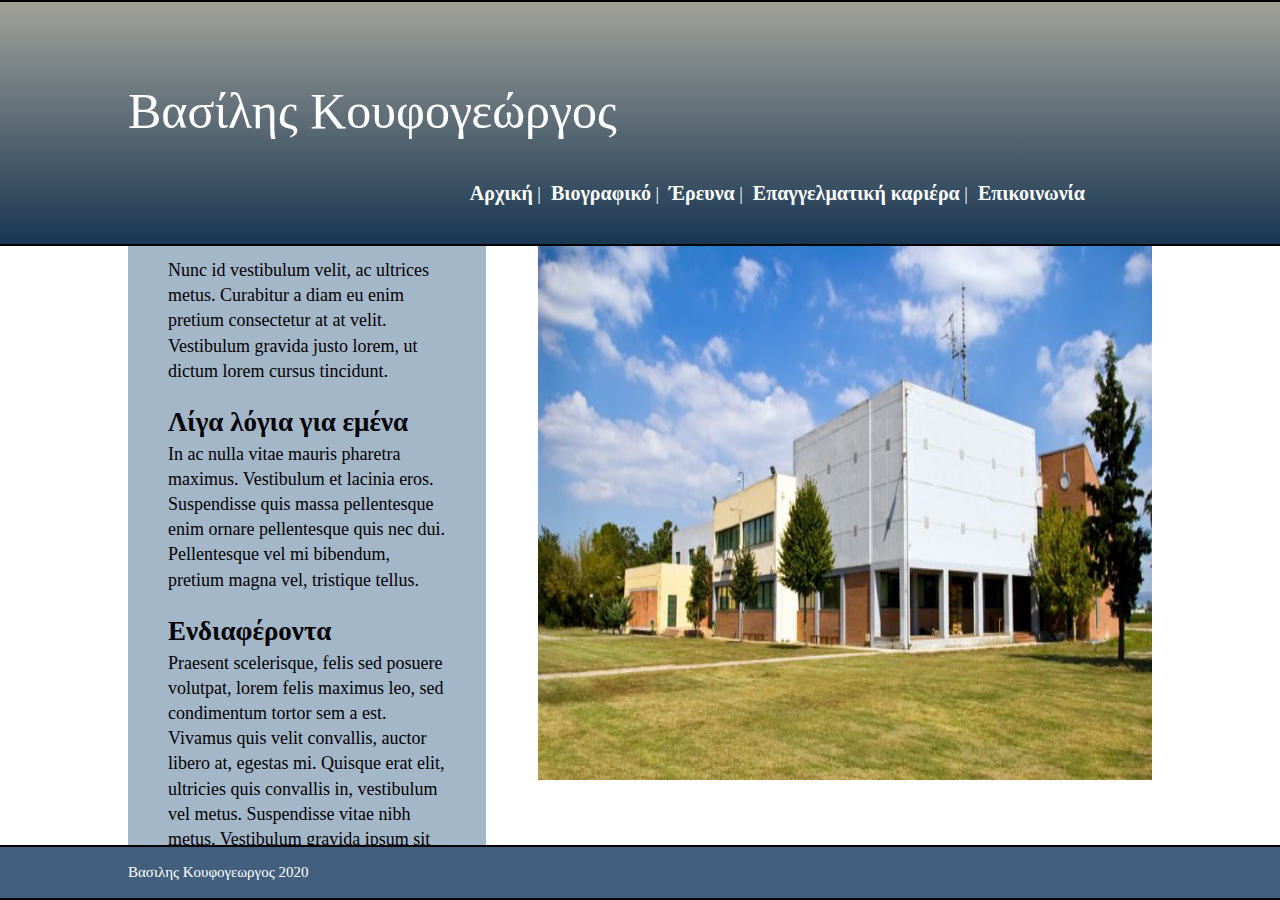
<file: index.html>
﻿<!DOCTYPE html>
<html>

<head>
<title>Κουφογεώργος Βασίλης</title>
<meta charset="utf-8">
<meta content="width=device-width" name="viewport">
<script src="js/js_1.js" type="text/javascript"></script>
<link href="css/styles_1.css" rel="stylesheet" type="text/css">
</head>

<body onload="slideS()">

<header>
	<div class="container">
		<div id="title">
			<h1>Βασίλης Κουφογεώργος</h1>
		</div>
	</div>
	<div>
		<nav>
			<div id="nav1">
				<ul>
					<li><a href="tabs/cont.html">Επικοινωνία</a> </li>
					<li><a href="tabs/epl.html">Επαγγελματική καριέρα</a> |</li>
					<li><a href="tabs/sear.html">Έρευνα</a> |</li>
					<li><a href="tabs/bio.html">Βιογραφικό</a> |</li>
					<li><a href="index.html">Αρχική</a> |</li>
				</ul>
			</div>
		</nav>
	</div>
</header>
<section>
	<div class="container">
		<img id="slideshow" src="img/img3.jpg" />
		<div id="para1">
			<blockquote>
				<p style="margin-bottom:20px;">Nunc id vestibulum velit, ac ultrices metus. Curabitur a diam 
				eu enim pretium consectetur at at velit. Vestibulum gravida justo 
				lorem, ut dictum lorem cursus tincidunt. </p>
				<h2>Λίγα λόγια για εμένα</h2>
				<p style="margin-bottom:20px;">In ac nulla vitae mauris pharetra maximus. Vestibulum et lacinia 
				eros. Suspendisse quis massa pellentesque enim ornare pellentesque 
				quis nec dui. Pellentesque vel mi bibendum, pretium magna vel, tristique 
				tellus. </p>
				<h2> Ενδιαφέροντα</h2>
				<p>Praesent scelerisque, felis sed posuere volutpat, lorem felis 
				maximus leo, sed condimentum tortor sem a est. Vivamus quis velit 
				convallis, auctor libero at, egestas mi. Quisque erat elit, ultricies 
				quis convallis in, vestibulum vel metus. Suspendisse vitae nibh 
				metus. Vestibulum gravida ipsum sit amet nisl tristique bibendum.</p>
			</blockquote>
		</div>
	</div>
</section>
<footer>
	<div class="container">
		<div id="foot">
			<p>Βασιλης Κουφογεωργος 2020</p>
		</div>
	</div>
</footer>

</body>

</html>
</file>
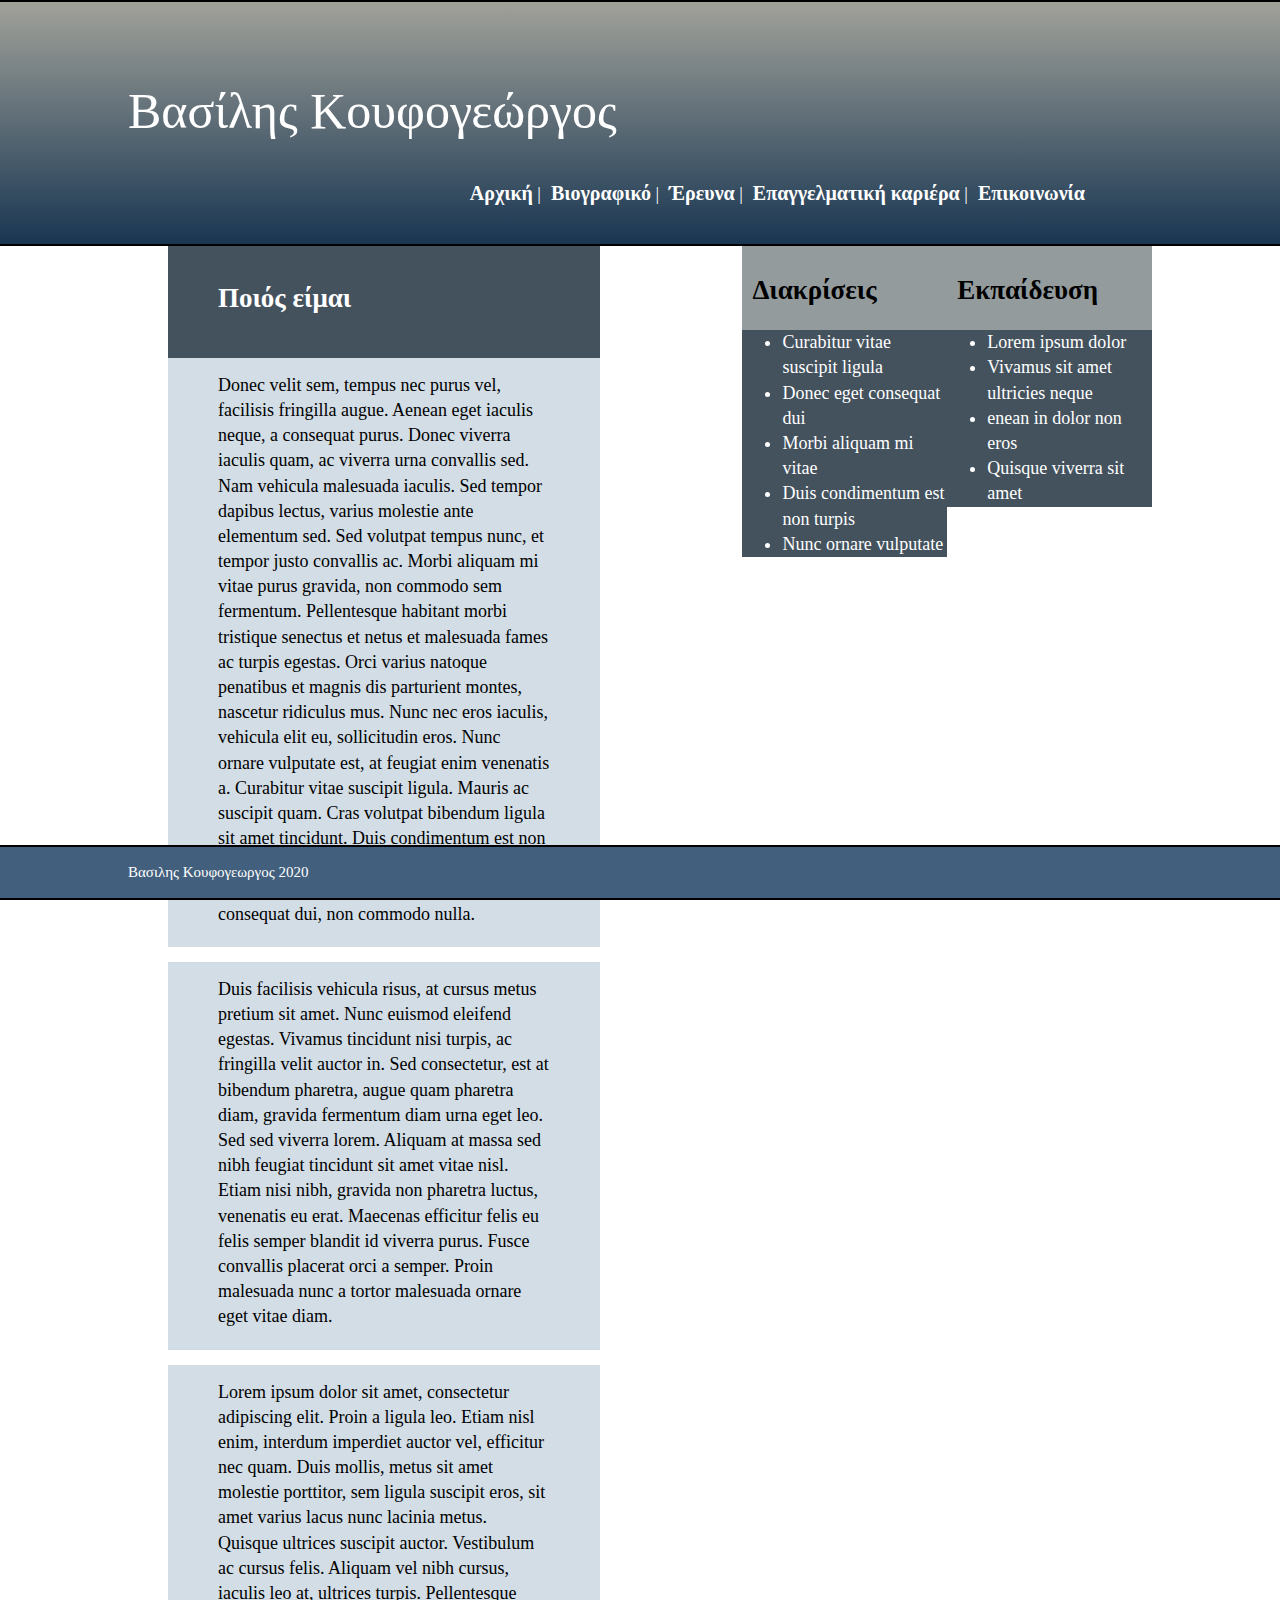
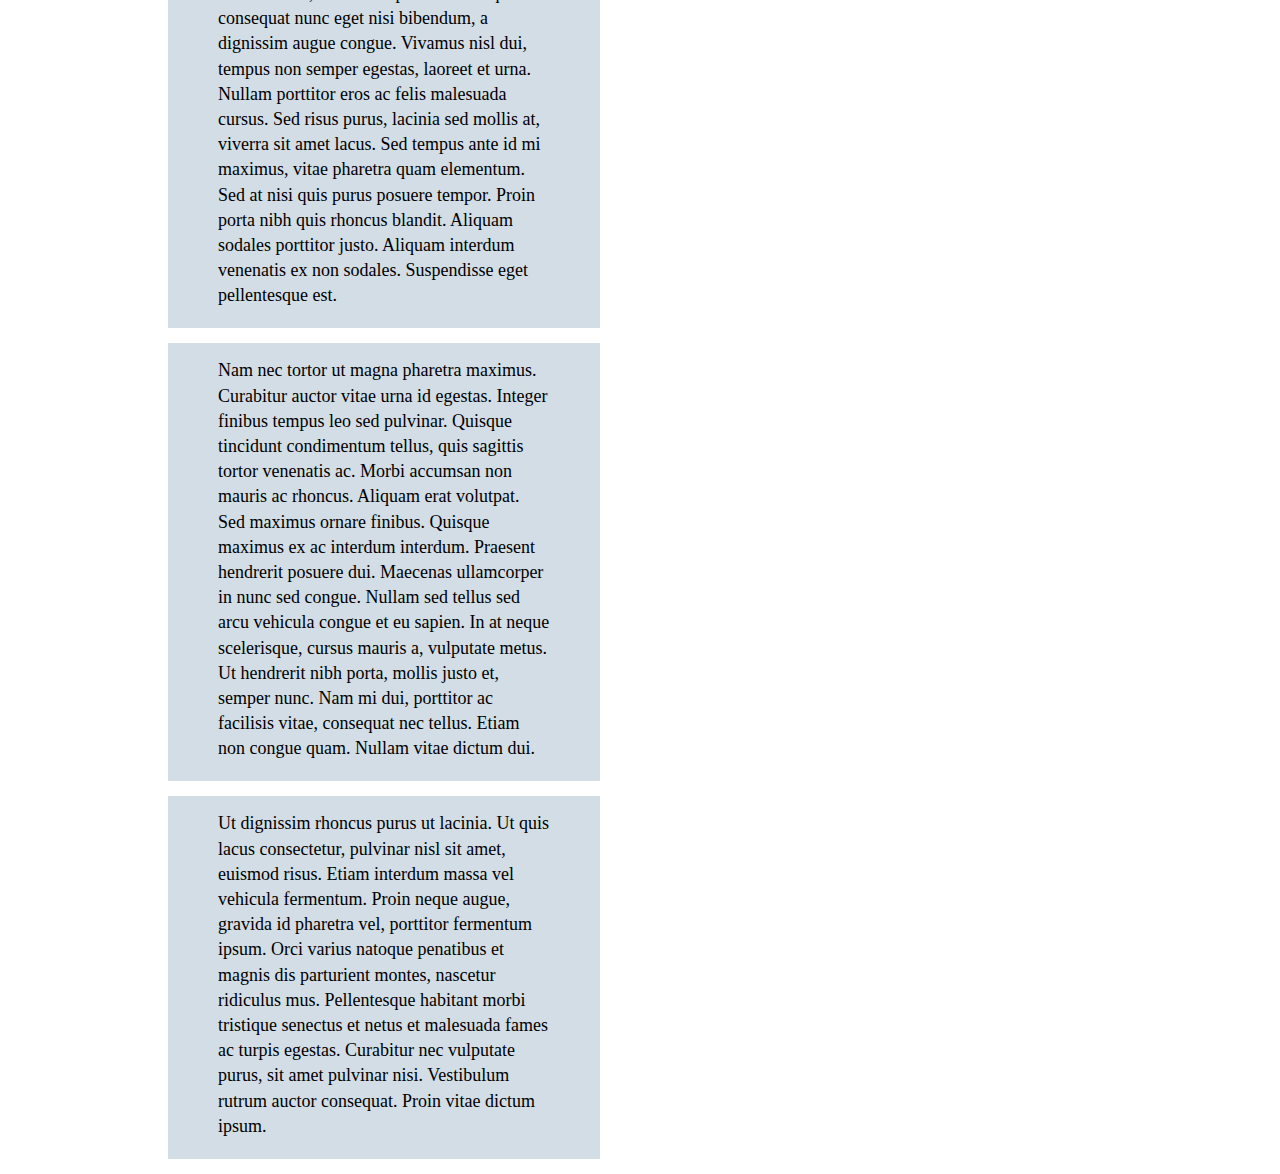
<file: tabs/bio.html>
﻿<!DOCTYPE html>
<html>

<head>
<title>Κουφογεώργος Βασίλης</title>
<meta charset="utf-8">
<meta content="width=device-width" name="viewport">
<script src="../js/js_1.js" type="text/javascript"></script>
<link href="../css/styles_2.css" rel="stylesheet" type="text/css">
</head>

<body>

<header>
	<div class="container">
		<div id="title">
			<h1>Βασίλης Κουφογεώργος</h1>
		</div>
	</div>
	<div>
		<nav>
			<div id="nav1">
				<ul>
					<li><a href="cont.html">Επικοινωνία</a> </li>
					<li><a href="epl.html">Επαγγελματική καριέρα</a> |</li>
					<li><a href="sear.html">Έρευνα</a> |</li>
					<li><a href="bio.html">Βιογραφικό</a> |</li>
					<li><a href="../index.html">Αρχική</a> |</li>
				</ul>
			</div>
		</nav>
	</div>
</header>
<section class="container">
	<div class="ekpdia">
		<h2>Εκπαίδευση</h2>
		<ul>
			<li>Lorem ipsum dolor</li>
			<li>Vivamus sit amet ultricies neque</li>
			<li>enean in dolor non eros </li>
			<li>Quisque viverra sit amet</li>
		</ul>
	</div>
	<div class="ekpdia">
		<h2>Διακρίσεις</h2>
		<ul>
			<li>Curabitur vitae suscipit ligula</li>
			<li>Donec eget consequat dui</li>
			<li>Morbi aliquam mi vitae</li>
			<li>Duis condimentum est non turpis</li>
			<li>Nunc ornare vulputate</li>
		</ul>
	</div>
	<div id="moreme">
		<h2>Ποιός είμαι</h2>
		<blockquote>
			Donec velit sem, tempus nec purus vel, facilisis fringilla augue. Aenean 
			eget iaculis neque, a consequat purus. Donec viverra iaculis quam, ac 
			viverra urna convallis sed. Nam vehicula malesuada iaculis. Sed tempor 
			dapibus lectus, varius molestie ante elementum sed. Sed volutpat tempus 
			nunc, et tempor justo convallis ac. Morbi aliquam mi vitae purus gravida, 
			non commodo sem fermentum. Pellentesque habitant morbi tristique senectus 
			et netus et malesuada fames ac turpis egestas. Orci varius natoque penatibus 
			et magnis dis parturient montes, nascetur ridiculus mus. Nunc nec eros 
			iaculis, vehicula elit eu, sollicitudin eros. Nunc ornare vulputate 
			est, at feugiat enim venenatis a. Curabitur vitae suscipit ligula. Mauris 
			ac suscipit quam. Cras volutpat bibendum ligula sit amet tincidunt. 
			Duis condimentum est non turpis auctor vulputate. Quisque semper dignissim 
			velit sed ultricies. Donec eget consequat dui, non commodo nulla.
		</blockquote>
		<blockquote>
			Duis facilisis vehicula risus, at cursus metus pretium sit amet. Nunc 
			euismod eleifend egestas. Vivamus tincidunt nisi turpis, ac fringilla 
			velit auctor in. Sed consectetur, est at bibendum pharetra, augue quam 
			pharetra diam, gravida fermentum diam urna eget leo. Sed sed viverra 
			lorem. Aliquam at massa sed nibh feugiat tincidunt sit amet vitae nisl. 
			Etiam nisi nibh, gravida non pharetra luctus, venenatis eu erat. Maecenas 
			efficitur felis eu felis semper blandit id viverra purus. Fusce convallis 
			placerat orci a semper. Proin malesuada nunc a tortor malesuada ornare 
			eget vitae diam.
		</blockquote>
		<blockquote>
			Lorem ipsum dolor sit amet, consectetur adipiscing elit. Proin a ligula 
			leo. Etiam nisl enim, interdum imperdiet auctor vel, efficitur nec quam. 
			Duis mollis, metus sit amet molestie porttitor, sem ligula suscipit 
			eros, sit amet varius lacus nunc lacinia metus. Quisque ultrices suscipit 
			auctor. Vestibulum ac cursus felis. Aliquam vel nibh cursus, iaculis 
			leo at, ultrices turpis. Pellentesque consequat nunc eget nisi bibendum, 
			a dignissim augue congue. Vivamus nisl dui, tempus non semper egestas, 
			laoreet et urna. Nullam porttitor eros ac felis malesuada cursus. Sed 
			risus purus, lacinia sed mollis at, viverra sit amet lacus. Sed tempus 
			ante id mi maximus, vitae pharetra quam elementum. Sed at nisi quis 
			purus posuere tempor. Proin porta nibh quis rhoncus blandit. Aliquam 
			sodales porttitor justo. Aliquam interdum venenatis ex non sodales. 
			Suspendisse eget pellentesque est.
		</blockquote>
		<blockquote>
			Nam nec tortor ut magna pharetra maximus. Curabitur auctor vitae urna 
			id egestas. Integer finibus tempus leo sed pulvinar. Quisque tincidunt 
			condimentum tellus, quis sagittis tortor venenatis ac. Morbi accumsan 
			non mauris ac rhoncus. Aliquam erat volutpat. Sed maximus ornare finibus. 
			Quisque maximus ex ac interdum interdum. Praesent hendrerit posuere 
			dui. Maecenas ullamcorper in nunc sed congue. Nullam sed tellus sed 
			arcu vehicula congue et eu sapien. In at neque scelerisque, cursus mauris 
			a, vulputate metus. Ut hendrerit nibh porta, mollis justo et, semper 
			nunc. Nam mi dui, porttitor ac facilisis vitae, consequat nec tellus. 
			Etiam non congue quam. Nullam vitae dictum dui.
		</blockquote>
		<blockquote>
			Ut dignissim rhoncus purus ut lacinia. Ut quis lacus consectetur, pulvinar 
			nisl sit amet, euismod risus. Etiam interdum massa vel vehicula fermentum. 
			Proin neque augue, gravida id pharetra vel, porttitor fermentum ipsum. 
			Orci varius natoque penatibus et magnis dis parturient montes, nascetur 
			ridiculus mus. Pellentesque habitant morbi tristique senectus et netus 
			et malesuada fames ac turpis egestas. Curabitur nec vulputate purus, 
			sit amet pulvinar nisi. Vestibulum rutrum auctor consequat. Proin vitae 
			dictum ipsum.
		</blockquote>
	</div>
</section>
<footer>
	<div class="container">
		<div id="foot">
			<p>Βασιλης Κουφογεωργος 2020</p>
		</div>
	</div>
</footer>

</body>

</html>
</file>
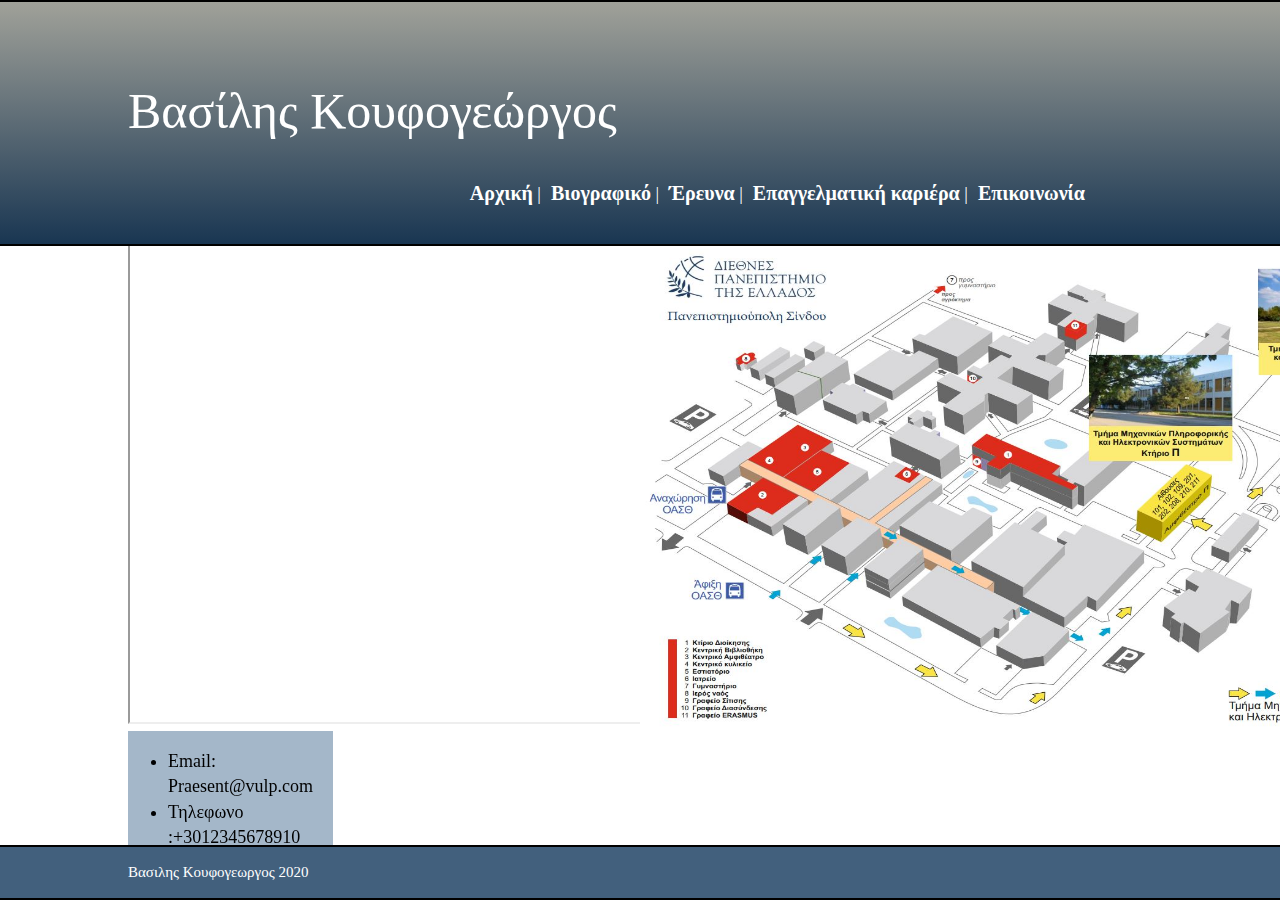
<file: tabs/cont.html>
﻿<!DOCTYPE html>
<html>

<head>
<title>Κουφογεώργος Βασίλης</title>
<meta charset="utf-8">
<meta content="width=device-width" name="viewport">
<script src="../js/js_1.js" type="text/javascript"></script>
<link href="../css/styles_5.css" rel="stylesheet" type="text/css">
</head>

<body>

<header>
	<div class="container">
		<div id="title">
			<h1>Βασίλης Κουφογεώργος</h1>
		</div>
	</div>
	<div>
		<nav>
			<div id="nav1">
				<ul>
					<li><a href="cont.html">Επικοινωνία</a> </li>
					<li><a href="epl.html">Επαγγελματική καριέρα</a> |</li>
					<li><a href="sear.html">Έρευνα</a> |</li>
					<li><a href="bio.html">Βιογραφικό</a> |</li>
					<li><a href="../index.html">Αρχική</a> |</li>
				</ul>
			</div>
		</nav>
	</div>
</header>
<section class="container">
	<div id="map">
		<iframe height="480" src="https://www.google.com/maps/d/u/0/embed?mid=141o8VtaBlbsIa3-BV9r_sA2hTAEd54Vf" width="640">
		</iframe>
	</div>
	<div id="img">
		<img src="../img/img2.JPG"> </div>
<div id="list">
		<ul>
			<li>Email: Praesent@vulp.com</li>
			<li>Τηλεφωνο :+3012345678910</li>
			<li>Fax : 2310123456</li>
		</ul>
	</div>
</section>

<footer>
	<div class="container">
		<div id="foot">
			<p>Βασιλης Κουφογεωργος 2020</p>
		</div>
	</div>
</footer>

</body>

</html>
</file>
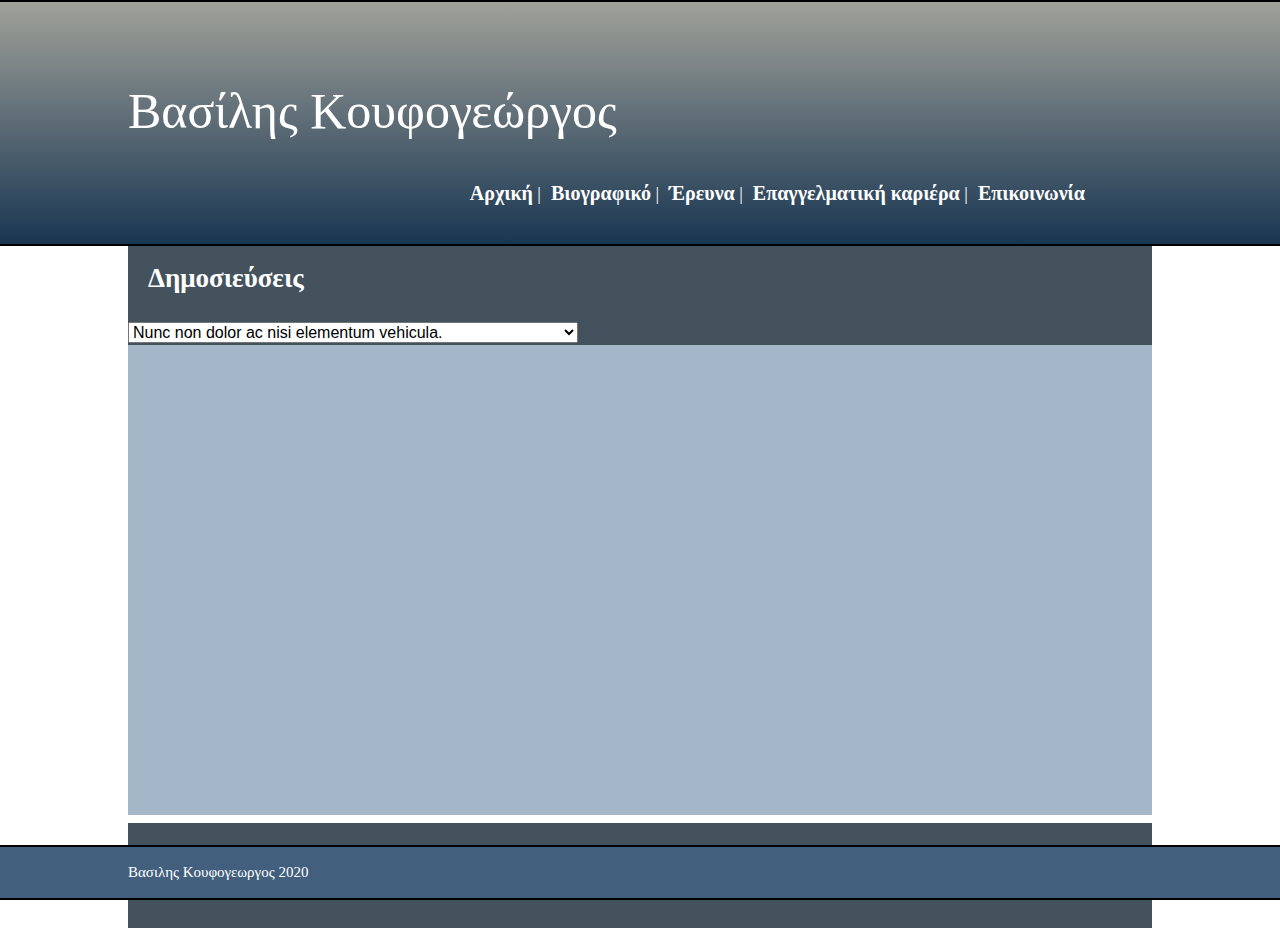
<file: tabs/sear.html>
﻿<!DOCTYPE html>
<html>

<head>
<title>Κουφογεώργος Βασίλης</title>
<meta charset="utf-8">
<meta content="width=device-width" name="viewport">
<script src="../js/js_1.js" type="text/javascript"></script>
<link href="../css/styles_3.css" rel="stylesheet" type="text/css">
</head>

<body>

<header>
	<div class="container">
		<div id="title">
			<h1>Βασίλης Κουφογεώργος</h1>
		</div>
	</div>
	<div>
		<nav>
			<div id="nav1">
				<ul>
					<li><a href="cont.html">Επικοινωνία</a> </li>
					<li><a href="epl.html">Επαγγελματική καριέρα</a> |</li>
					<li><a href="sear.html">Έρευνα</a> |</li>
					<li><a href="bio.html">Βιογραφικό</a> |</li>
					<li><a href="../index.html">Αρχική</a> |</li>
				</ul>
			</div>
		</nav>
	</div>
</header>
<section>
	<div class="container">
		<div id="selection">
			<h2>Δημοσιεύσεις</h2>
			<select id="selectBox" onchange="dimoS()">
			<option value="0">Lorem ipsum dolor sit amet, consectetur adipiscing elit.</option>
			<option value="1" selected>Nunc non dolor ac nisi elementum vehicula.</option>
			<option value="2">Proin et eros tempus nisi convallis condimentum id vestibulum risus.</option>
			<option value="3">Quisque porta felis in tempus dignissim.</option>
			<option value="4">Nulla ut orci placerat, euismod nunc malesuada, iaculis lacus.</option>
			<option value="5">Vestibulum vel sem interdum, dapibus elit non, fermentum ante.</option>
			<option value="6">Curabitur et mi vitae urna pharetra imperdiet.</option>
			</select>
			 </div>
		<div id="textsear">
			<embed id="emtxt" type="text/html">
		</div>
			<div id="divlink">
				<a id="link"></a>
			</div>
		
	</div>
</section>
<footer>
	<div class="container">
		<div id="foot">
			<p>Βασιλης Κουφογεωργος 2020</p>
		</div>
	</div>
</footer>

</body>

</html>
</file>
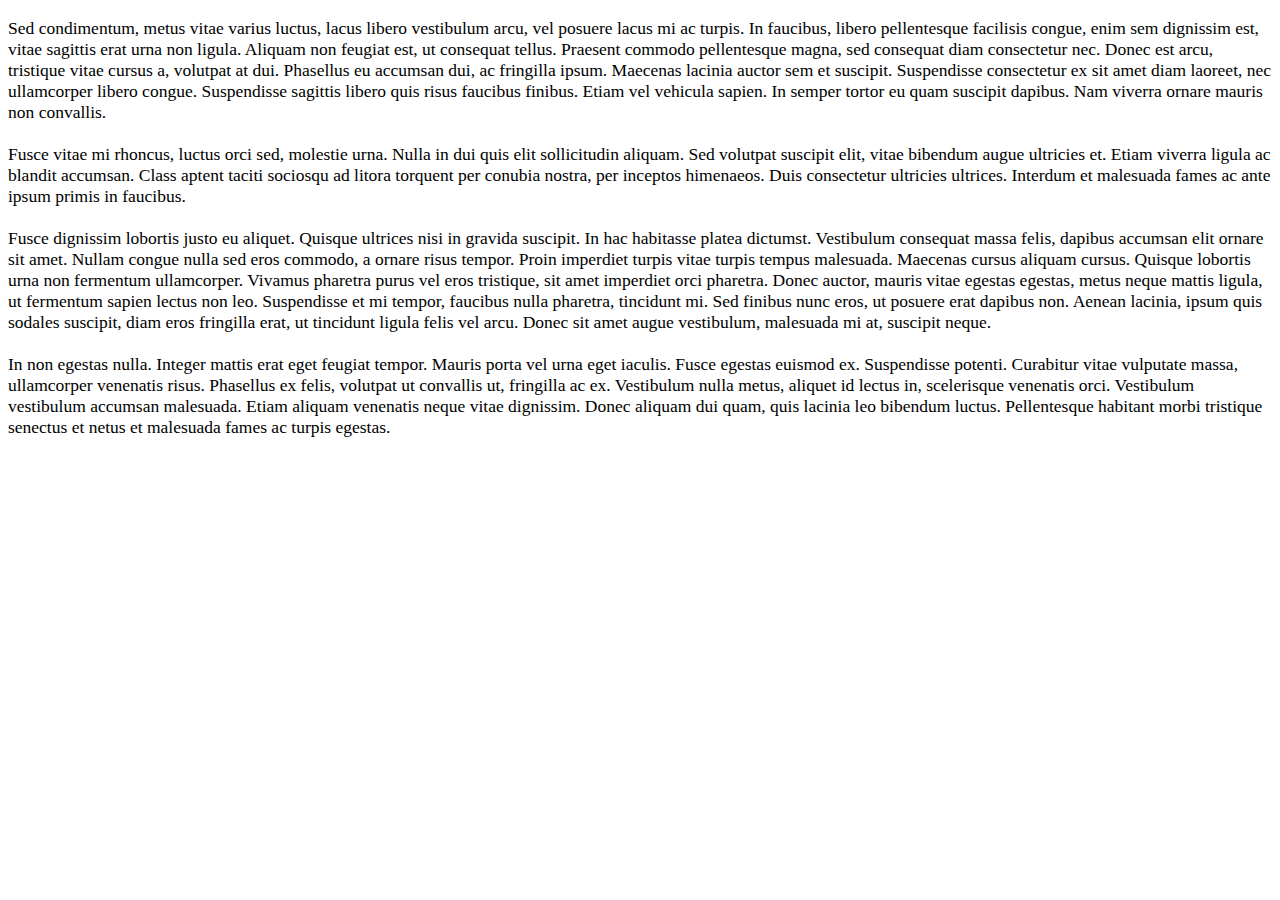
<file: texts/text1.html>
﻿<!DOCTYPE html>
<html>

<head>
<meta content="text/html; charset=utf-8" http-equiv="Content-Type" />
<title>Untitled 1</title>
</head>

<body >

<p style="font-family: Century Gothic; text-align:left; text-wrap:normal; font-size: 17.5px;">
Sed condimentum, metus vitae varius luctus, lacus libero vestibulum arcu, vel posuere lacus mi ac turpis. 
In faucibus, libero pellentesque facilisis congue, enim sem dignissim est, vitae sagittis erat urna non ligula. 
Aliquam non feugiat est, ut consequat tellus. Praesent commodo pellentesque magna, sed consequat diam consectetur nec. 
Donec est arcu, tristique vitae cursus a, volutpat at dui. Phasellus eu accumsan dui, ac fringilla ipsum. 
Maecenas lacinia auctor sem et suscipit. Suspendisse consectetur ex sit amet diam laoreet, nec ullamcorper libero congue. 
Suspendisse sagittis libero quis risus faucibus finibus. Etiam vel vehicula sapien. In semper tortor eu quam suscipit dapibus. 
Nam viverra ornare mauris non convallis.
<br><br>
Fusce vitae mi rhoncus, luctus orci sed, molestie urna. Nulla in dui quis elit sollicitudin aliquam.
Sed volutpat suscipit elit, vitae bibendum augue ultricies et. Etiam viverra ligula ac blandit accumsan. 
Class aptent taciti sociosqu ad litora torquent per conubia nostra, per inceptos himenaeos. 
Duis consectetur ultricies ultrices. Interdum et malesuada fames ac ante ipsum primis in faucibus.
<br><br>
Fusce dignissim lobortis justo eu aliquet. Quisque ultrices nisi in gravida suscipit.
In hac habitasse platea dictumst. Vestibulum consequat massa felis, dapibus accumsan elit ornare sit amet. 
Nullam congue nulla sed eros commodo, a ornare risus tempor. Proin imperdiet turpis vitae turpis tempus malesuada. 
Maecenas cursus aliquam cursus. Quisque lobortis urna non fermentum ullamcorper. Vivamus pharetra purus vel eros tristique, sit amet imperdiet orci pharetra. 
Donec auctor, mauris vitae egestas egestas, metus neque mattis ligula, ut fermentum sapien lectus non leo. 
Suspendisse et mi tempor, faucibus nulla pharetra, tincidunt mi. Sed finibus nunc eros, ut posuere erat dapibus non. 
Aenean lacinia, ipsum quis sodales suscipit, diam eros fringilla erat, ut tincidunt ligula felis vel arcu. Donec sit amet augue vestibulum, malesuada mi at, suscipit neque.
<br><br>
In non egestas nulla. Integer mattis erat eget feugiat tempor. Mauris porta vel urna eget iaculis. 
Fusce egestas euismod ex. Suspendisse potenti. Curabitur vitae vulputate massa, ullamcorper venenatis risus. 
Phasellus ex felis, volutpat ut convallis ut, fringilla ac ex. Vestibulum nulla metus, aliquet id lectus in, scelerisque venenatis orci. 
Vestibulum vestibulum accumsan malesuada. Etiam aliquam venenatis neque vitae dignissim. Donec aliquam dui quam, quis lacinia leo bibendum luctus. 
Pellentesque habitant morbi tristique senectus et netus et malesuada fames ac turpis egestas.
</p>

</body>

</html>
</file>
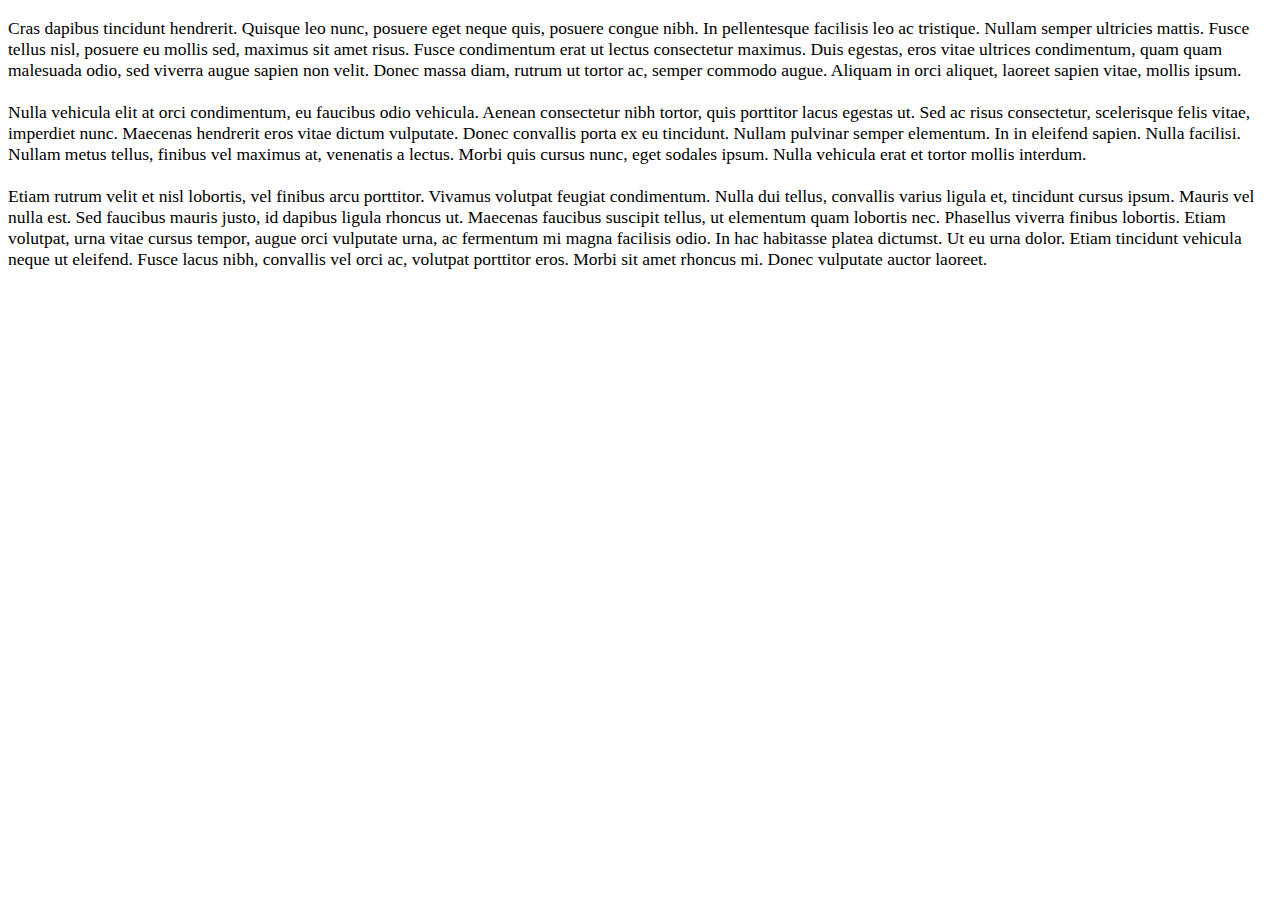
<file: texts/text2.html>
﻿<!DOCTYPE html>
<html>

<head>
<meta content="text/html; charset=utf-8" http-equiv="Content-Type">
<title>Untitled 1</title>
</head>

<body>
<p style="font-family: Century Gothic; text-align:left; text-wrap:normal; font-size: 17.5px;">
Cras dapibus tincidunt hendrerit. Quisque leo nunc, posuere eget neque quis, posuere congue nibh. 
In pellentesque facilisis leo ac tristique. Nullam semper ultricies mattis. Fusce tellus nisl, posuere eu mollis sed, maximus sit amet risus. 
Fusce condimentum erat ut lectus consectetur maximus. Duis egestas, eros vitae ultrices condimentum, quam quam malesuada odio, sed viverra augue sapien non velit. 
Donec massa diam, rutrum ut tortor ac, semper commodo augue. Aliquam in orci aliquet, laoreet sapien vitae, mollis ipsum.
<br><br>
Nulla vehicula elit at orci condimentum, eu faucibus odio vehicula. 
Aenean consectetur nibh tortor, quis porttitor lacus egestas ut. 
Sed ac risus consectetur, scelerisque felis vitae, imperdiet nunc. Maecenas hendrerit eros vitae dictum vulputate. 
Donec convallis porta ex eu tincidunt. Nullam pulvinar semper elementum. In in eleifend sapien. 
Nulla facilisi. Nullam metus tellus, finibus vel maximus at, venenatis a lectus. Morbi quis cursus nunc, eget sodales ipsum. Nulla vehicula erat et tortor mollis interdum.
<br><br>
Etiam rutrum velit et nisl lobortis, vel finibus arcu porttitor. Vivamus volutpat feugiat condimentum. 
Nulla dui tellus, convallis varius ligula et, tincidunt cursus ipsum. Mauris vel nulla est. 
Sed faucibus mauris justo, id dapibus ligula rhoncus ut. Maecenas faucibus suscipit tellus, ut elementum quam lobortis nec. 
Phasellus viverra finibus lobortis. Etiam volutpat, urna vitae cursus tempor, augue orci vulputate urna, ac fermentum mi magna facilisis odio. In hac habitasse platea dictumst. 
Ut eu urna dolor. Etiam tincidunt vehicula neque ut eleifend. Fusce lacus nibh, convallis vel orci ac, volutpat porttitor eros. Morbi sit amet rhoncus mi. Donec vulputate auctor laoreet.
</p>
</body>

</html>
</file>
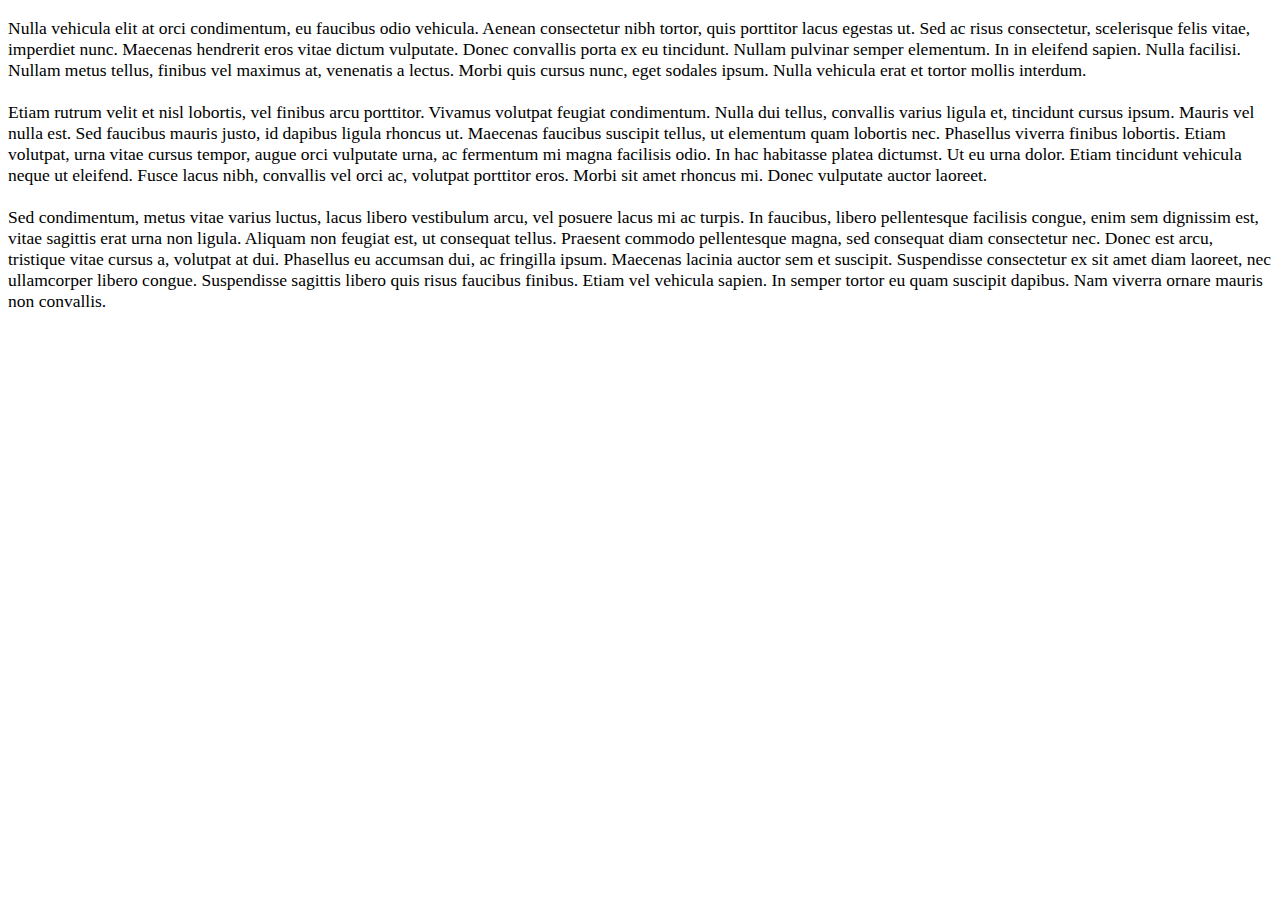
<file: texts/text3.html>
﻿<!DOCTYPE html>
<html>

<head>
<meta content="text/html; charset=utf-8" http-equiv="Content-Type">
<title>Untitled 1</title>
</head>

<body>
<p style="font-family: Century Gothic; text-align:left; text-wrap:normal; font-size: 17.5px;">
Nulla vehicula elit at orci condimentum, eu faucibus odio vehicula. Aenean consectetur nibh tortor, quis porttitor lacus egestas ut. 
Sed ac risus consectetur, scelerisque felis vitae, imperdiet nunc. Maecenas hendrerit eros vitae dictum vulputate. 
Donec convallis porta ex eu tincidunt. Nullam pulvinar semper elementum. In in eleifend sapien. Nulla facilisi. 
Nullam metus tellus, finibus vel maximus at, venenatis a lectus. Morbi quis cursus nunc, eget sodales ipsum. Nulla vehicula erat et tortor mollis interdum.
<br><br>
Etiam rutrum velit et nisl lobortis, vel finibus arcu porttitor. Vivamus volutpat feugiat condimentum. 
Nulla dui tellus, convallis varius ligula et, tincidunt cursus ipsum. Mauris vel nulla est. 
Sed faucibus mauris justo, id dapibus ligula rhoncus ut. Maecenas faucibus suscipit tellus, ut elementum quam lobortis nec. 
Phasellus viverra finibus lobortis. Etiam volutpat, urna vitae cursus tempor, augue orci vulputate urna, ac fermentum mi magna facilisis odio. 
In hac habitasse platea dictumst. Ut eu urna dolor. Etiam tincidunt vehicula neque ut eleifend. Fusce lacus nibh, convallis vel orci ac, volutpat porttitor eros. 
Morbi sit amet rhoncus mi. Donec vulputate auctor laoreet.
<br><br>
Sed condimentum, metus vitae varius luctus, lacus libero vestibulum arcu, vel posuere lacus mi ac turpis. 
In faucibus, libero pellentesque facilisis congue, enim sem dignissim est, vitae sagittis erat urna non ligula. 
Aliquam non feugiat est, ut consequat tellus. Praesent commodo pellentesque magna, sed consequat diam consectetur nec. 
Donec est arcu, tristique vitae cursus a, volutpat at dui. Phasellus eu accumsan dui, ac fringilla ipsum. 
Maecenas lacinia auctor sem et suscipit. Suspendisse consectetur ex sit amet diam laoreet, nec ullamcorper libero congue. Suspendisse sagittis libero quis risus faucibus finibus. 
Etiam vel vehicula sapien. In semper tortor eu quam suscipit dapibus. Nam viverra ornare mauris non convallis.</p>
</body>

</html>
</file>
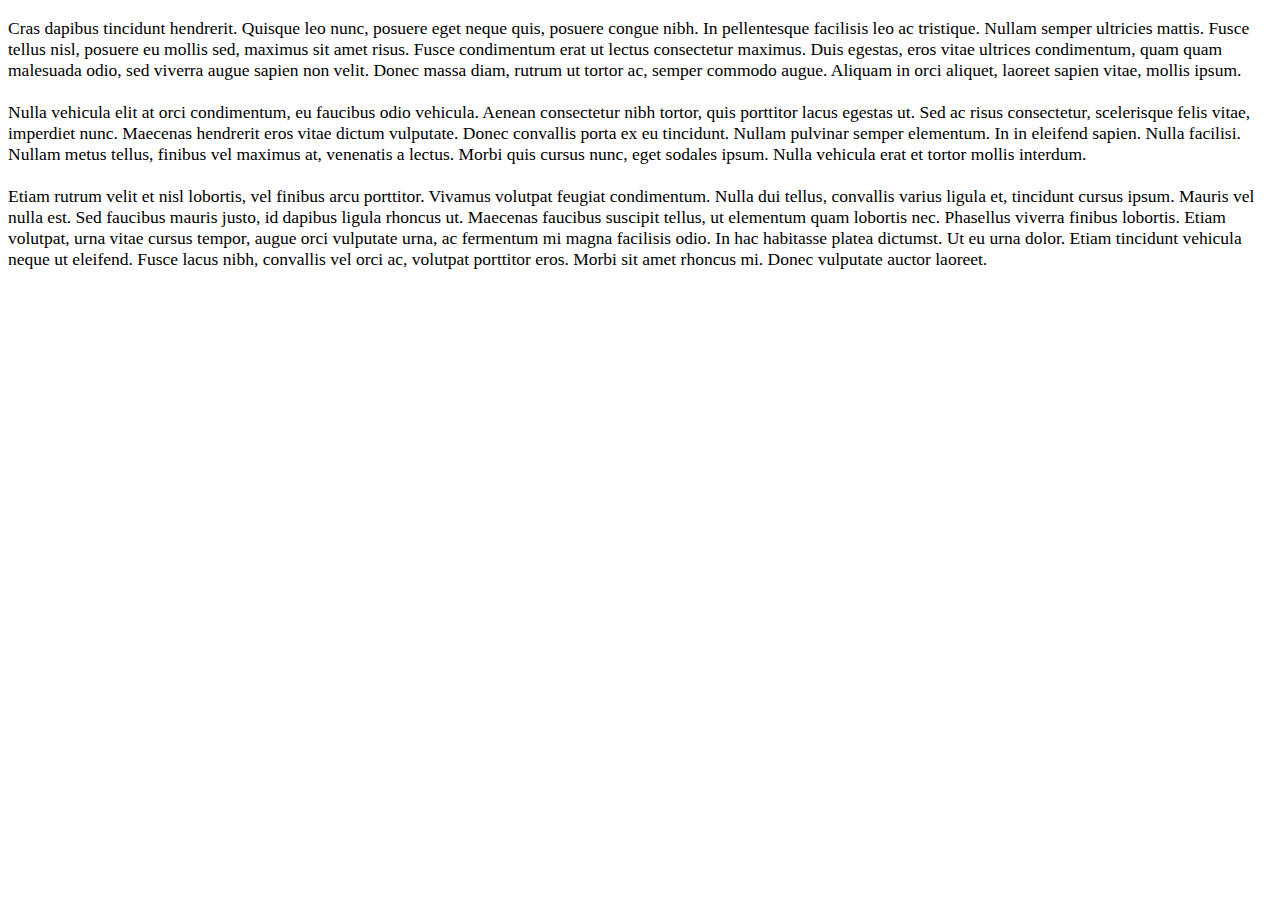
<file: texts/text4.html>
﻿<!DOCTYPE html>
<html>

<head>
<meta content="text/html; charset=utf-8" http-equiv="Content-Type">
<title>Untitled 1</title>
</head>

<body style="font-family: Century Gothic; text-align:left; text-wrap:normal; font-size: 17.5px;">
<p>
Cras dapibus tincidunt hendrerit. Quisque leo nunc, posuere eget neque quis, posuere congue nibh. 
In pellentesque facilisis leo ac tristique. Nullam semper ultricies mattis. Fusce tellus nisl, posuere eu mollis sed, maximus sit amet risus. 
Fusce condimentum erat ut lectus consectetur maximus. Duis egestas, eros vitae ultrices condimentum, quam quam malesuada odio, sed viverra augue sapien non velit. 
Donec massa diam, rutrum ut tortor ac, semper commodo augue. Aliquam in orci aliquet, laoreet sapien vitae, mollis ipsum.
<br><br>
Nulla vehicula elit at orci condimentum, eu faucibus odio vehicula. 
Aenean consectetur nibh tortor, quis porttitor lacus egestas ut. Sed ac risus consectetur, scelerisque felis vitae, imperdiet nunc. 
Maecenas hendrerit eros vitae dictum vulputate. Donec convallis porta ex eu tincidunt. Nullam pulvinar semper elementum. In in eleifend sapien. 
Nulla facilisi. Nullam metus tellus, finibus vel maximus at, venenatis a lectus. Morbi quis cursus nunc, eget sodales ipsum. Nulla vehicula erat et tortor mollis interdum.
<br><br>
Etiam rutrum velit et nisl lobortis, vel finibus arcu porttitor. 
Vivamus volutpat feugiat condimentum. Nulla dui tellus, convallis varius ligula et, tincidunt cursus ipsum. Mauris vel nulla est. 
Sed faucibus mauris justo, id dapibus ligula rhoncus ut. Maecenas faucibus suscipit tellus, ut elementum quam lobortis nec. 
Phasellus viverra finibus lobortis. Etiam volutpat, urna vitae cursus tempor, augue orci vulputate urna, ac fermentum mi magna facilisis odio. 
In hac habitasse platea dictumst. Ut eu urna dolor. Etiam tincidunt vehicula neque ut eleifend. Fusce lacus nibh, convallis vel orci ac, volutpat porttitor eros. Morbi sit amet rhoncus mi. 
Donec vulputate auctor laoreet.</p>
</body>

</html>
</file>
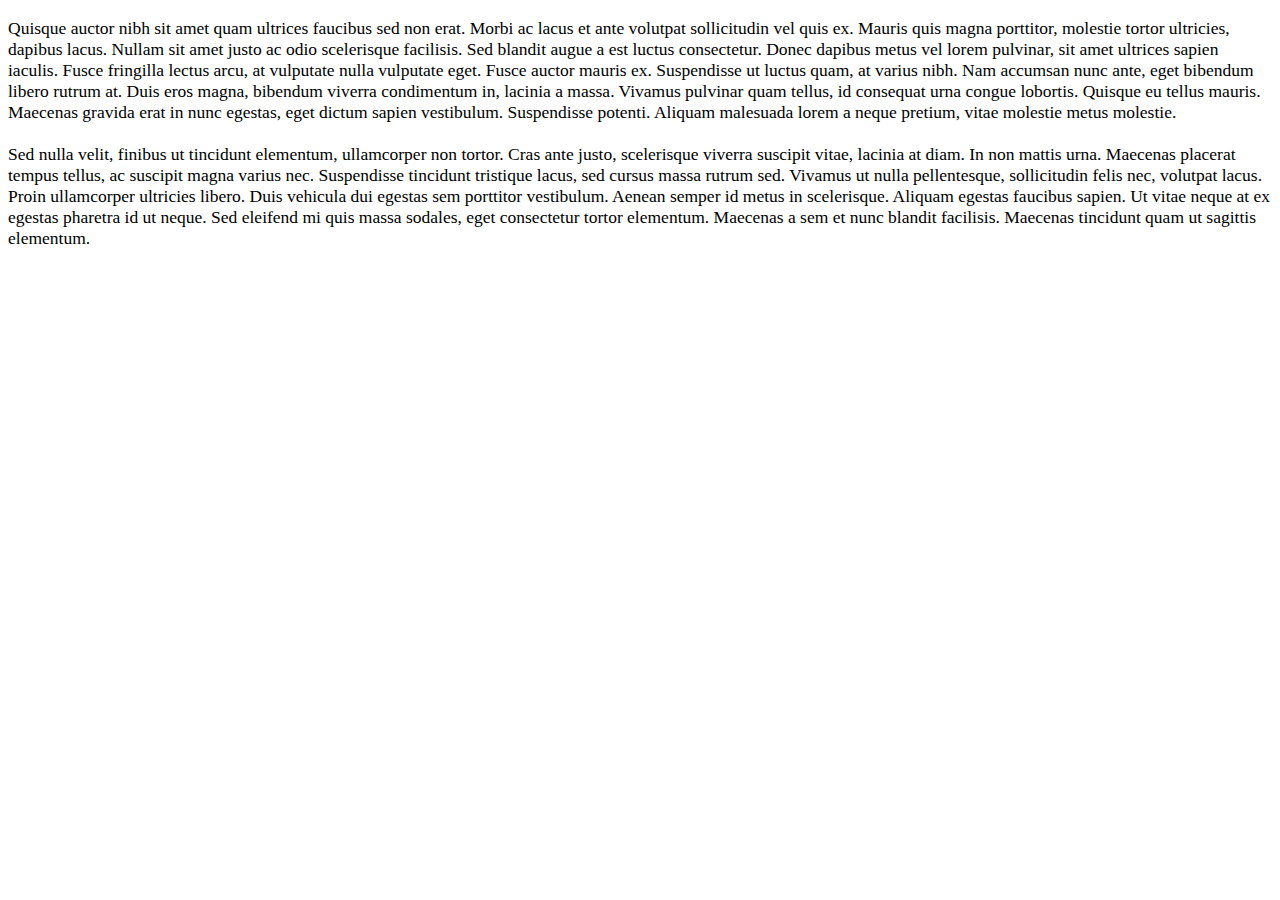
<file: texts/text5.html>
﻿<!DOCTYPE html>
<html>

<head>
<meta content="text/html; charset=utf-8" http-equiv="Content-Type">
<title>Untitled 1</title>
</head>

<body>
<p style="font-family: Century Gothic; text-align:left; text-wrap:normal; font-size: 17.5px;">
Quisque auctor nibh sit amet quam ultrices faucibus sed non erat. Morbi ac lacus et ante volutpat sollicitudin vel quis ex. 
Mauris quis magna porttitor, molestie tortor ultricies, dapibus lacus. Nullam sit amet justo ac odio scelerisque facilisis. 
Sed blandit augue a est luctus consectetur. Donec dapibus metus vel lorem pulvinar, sit amet ultrices sapien iaculis. 
Fusce fringilla lectus arcu, at vulputate nulla vulputate eget. Fusce auctor mauris ex. Suspendisse ut luctus quam, at varius nibh. 
Nam accumsan nunc ante, eget bibendum libero rutrum at. Duis eros magna, bibendum viverra condimentum in, lacinia a massa. 
Vivamus pulvinar quam tellus, id consequat urna congue lobortis. Quisque eu tellus mauris. Maecenas gravida erat in nunc egestas, eget dictum sapien vestibulum. 
Suspendisse potenti. Aliquam malesuada lorem a neque pretium, vitae molestie metus molestie.
<br><br>
Sed nulla velit, finibus ut tincidunt elementum, ullamcorper non tortor. Cras ante justo, scelerisque viverra suscipit vitae, lacinia at diam. 
In non mattis urna. Maecenas placerat tempus tellus, ac suscipit magna varius nec. Suspendisse tincidunt tristique lacus, sed cursus massa rutrum sed. 
Vivamus ut nulla pellentesque, sollicitudin felis nec, volutpat lacus. Proin ullamcorper ultricies libero. Duis vehicula dui egestas sem porttitor vestibulum. 
Aenean semper id metus in scelerisque. Aliquam egestas faucibus sapien. Ut vitae neque at ex egestas pharetra id ut neque. Sed eleifend mi quis massa sodales, 
eget consectetur tortor elementum. Maecenas a sem et nunc blandit facilisis. Maecenas tincidunt quam ut sagittis elementum.
</p>
</body>

</html>
</file>
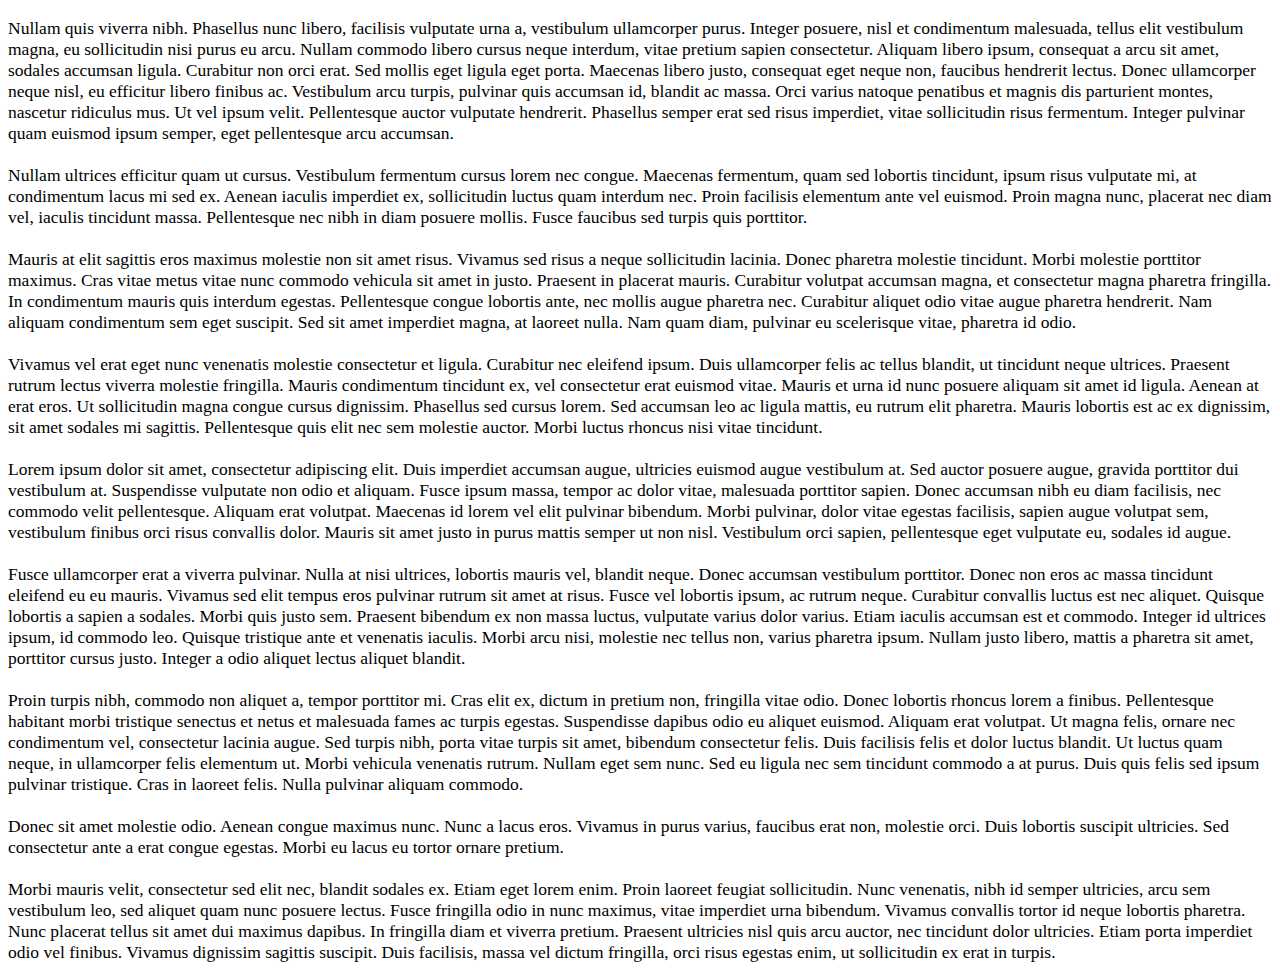
<file: texts/text6.html>
﻿<!DOCTYPE html>
<html>

<head>
<meta content="text/html; charset=utf-8" http-equiv="Content-Type">
<title>Untitled 1</title>
</head>

<body>
<p style="font-family: Century Gothic; text-align:left; text-wrap:normal; font-size: 17.5px;">
Nullam quis viverra nibh. Phasellus nunc libero, facilisis vulputate urna a, vestibulum ullamcorper purus. 
Integer posuere, nisl et condimentum malesuada, tellus elit vestibulum magna, eu sollicitudin nisi purus eu arcu. 
Nullam commodo libero cursus neque interdum, vitae pretium sapien consectetur. Aliquam libero ipsum, consequat a arcu sit amet, sodales accumsan ligula. 
Curabitur non orci erat. Sed mollis eget ligula eget porta. Maecenas libero justo, consequat eget neque non, faucibus hendrerit lectus. 
Donec ullamcorper neque nisl, eu efficitur libero finibus ac. Vestibulum arcu turpis, pulvinar quis accumsan id, blandit ac massa. 
Orci varius natoque penatibus et magnis dis parturient montes, nascetur ridiculus mus. Ut vel ipsum velit. 
Pellentesque auctor vulputate hendrerit. Phasellus semper erat sed risus imperdiet, vitae sollicitudin risus fermentum. 
Integer pulvinar quam euismod ipsum semper, eget pellentesque arcu accumsan.
<br><br>
Nullam ultrices efficitur quam ut cursus. Vestibulum fermentum cursus lorem nec congue. 
Maecenas fermentum, quam sed lobortis tincidunt, ipsum risus vulputate mi, at condimentum lacus mi sed ex. Aenean iaculis imperdiet ex, sollicitudin luctus quam interdum nec. 
Proin facilisis elementum ante vel euismod. Proin magna nunc, placerat nec diam vel, iaculis tincidunt massa. Pellentesque nec nibh in diam posuere mollis. Fusce faucibus sed turpis quis porttitor.
<br><br>
Mauris at elit sagittis eros maximus molestie non sit amet risus. Vivamus sed risus a neque sollicitudin lacinia. 
Donec pharetra molestie tincidunt. Morbi molestie porttitor maximus. Cras vitae metus vitae nunc commodo vehicula sit amet in justo. 
Praesent in placerat mauris. Curabitur volutpat accumsan magna, et consectetur magna pharetra fringilla. In condimentum mauris quis interdum egestas. 
Pellentesque congue lobortis ante, nec mollis augue pharetra nec. Curabitur aliquet odio vitae augue pharetra hendrerit. Nam aliquam condimentum sem eget suscipit. 
Sed sit amet imperdiet magna, at laoreet nulla. Nam quam diam, pulvinar eu scelerisque vitae, pharetra id odio.
<br><br>
Vivamus vel erat eget nunc venenatis molestie consectetur et ligula. Curabitur nec eleifend ipsum. 
Duis ullamcorper felis ac tellus blandit, ut tincidunt neque ultrices. Praesent rutrum lectus viverra molestie fringilla. 
Mauris condimentum tincidunt ex, vel consectetur erat euismod vitae. Mauris et urna id nunc posuere aliquam sit amet id ligula. Aenean at erat eros. 
Ut sollicitudin magna congue cursus dignissim. Phasellus sed cursus lorem. Sed accumsan leo ac ligula mattis, eu rutrum elit pharetra. 
Mauris lobortis est ac ex dignissim, sit amet sodales mi sagittis. Pellentesque quis elit nec sem molestie auctor. Morbi luctus rhoncus nisi vitae tincidunt.
<br><br>
Lorem ipsum dolor sit amet, consectetur adipiscing elit. Duis imperdiet accumsan augue, ultricies euismod augue vestibulum at. 
Sed auctor posuere augue, gravida porttitor dui vestibulum at. Suspendisse vulputate non odio et aliquam. Fusce ipsum massa, tempor ac dolor vitae, malesuada porttitor sapien. 
Donec accumsan nibh eu diam facilisis, nec commodo velit pellentesque. Aliquam erat volutpat. Maecenas id lorem vel elit pulvinar bibendum. 
Morbi pulvinar, dolor vitae egestas facilisis, sapien augue volutpat sem, vestibulum finibus orci risus convallis dolor. Mauris sit amet justo in purus mattis semper ut non nisl. 
Vestibulum orci sapien, pellentesque eget vulputate eu, sodales id augue.
<br><br>
Fusce ullamcorper erat a viverra pulvinar. Nulla at nisi ultrices, lobortis mauris vel, blandit neque. Donec accumsan vestibulum porttitor. 
Donec non eros ac massa tincidunt eleifend eu eu mauris. Vivamus sed elit tempus eros pulvinar rutrum sit amet at risus. Fusce vel lobortis ipsum, ac rutrum neque. 
Curabitur convallis luctus est nec aliquet. Quisque lobortis a sapien a sodales. Morbi quis justo sem. Praesent bibendum ex non massa luctus, vulputate varius dolor varius. 
Etiam iaculis accumsan est et commodo. Integer id ultrices ipsum, id commodo leo. Quisque tristique ante et venenatis iaculis. Morbi arcu nisi, molestie nec tellus non, varius pharetra ipsum. 
Nullam justo libero, mattis a pharetra sit amet, porttitor cursus justo. Integer a odio aliquet lectus aliquet blandit.
<br><br>
Proin turpis nibh, commodo non aliquet a, tempor porttitor mi. Cras elit ex, dictum in pretium non, fringilla vitae odio. Donec lobortis rhoncus lorem a finibus. 
Pellentesque habitant morbi tristique senectus et netus et malesuada fames ac turpis egestas. Suspendisse dapibus odio eu aliquet euismod. Aliquam erat volutpat. 
Ut magna felis, ornare nec condimentum vel, consectetur lacinia augue. Sed turpis nibh, porta vitae turpis sit amet, bibendum consectetur felis. 
Duis facilisis felis et dolor luctus blandit. Ut luctus quam neque, in ullamcorper felis elementum ut. Morbi vehicula venenatis rutrum. Nullam eget sem nunc. 
Sed eu ligula nec sem tincidunt commodo a at purus. Duis quis felis sed ipsum pulvinar tristique. Cras in laoreet felis. Nulla pulvinar aliquam commodo.
<br><br>
Donec sit amet molestie odio. Aenean congue maximus nunc. Nunc a lacus eros. Vivamus in purus varius, faucibus erat non, molestie orci. Duis lobortis suscipit ultricies. 
Sed consectetur ante a erat congue egestas. Morbi eu lacus eu tortor ornare pretium.
<br><br>
Morbi mauris velit, consectetur sed elit nec, blandit sodales ex. Etiam eget lorem enim. Proin laoreet feugiat sollicitudin. 
Nunc venenatis, nibh id semper ultricies, arcu sem vestibulum leo, sed aliquet quam nunc posuere lectus. 
Fusce fringilla odio in nunc maximus, vitae imperdiet urna bibendum. Vivamus convallis tortor id neque lobortis pharetra. 
Nunc placerat tellus sit amet dui maximus dapibus. In fringilla diam et viverra pretium. Praesent ultricies nisl quis arcu auctor, nec tincidunt dolor ultricies. 
Etiam porta imperdiet odio vel finibus. Vivamus dignissim sagittis suscipit. Duis facilisis, massa vel dictum fringilla, orci risus egestas enim, ut sollicitudin ex erat in turpis.</p>
</body>

</html>
</file>
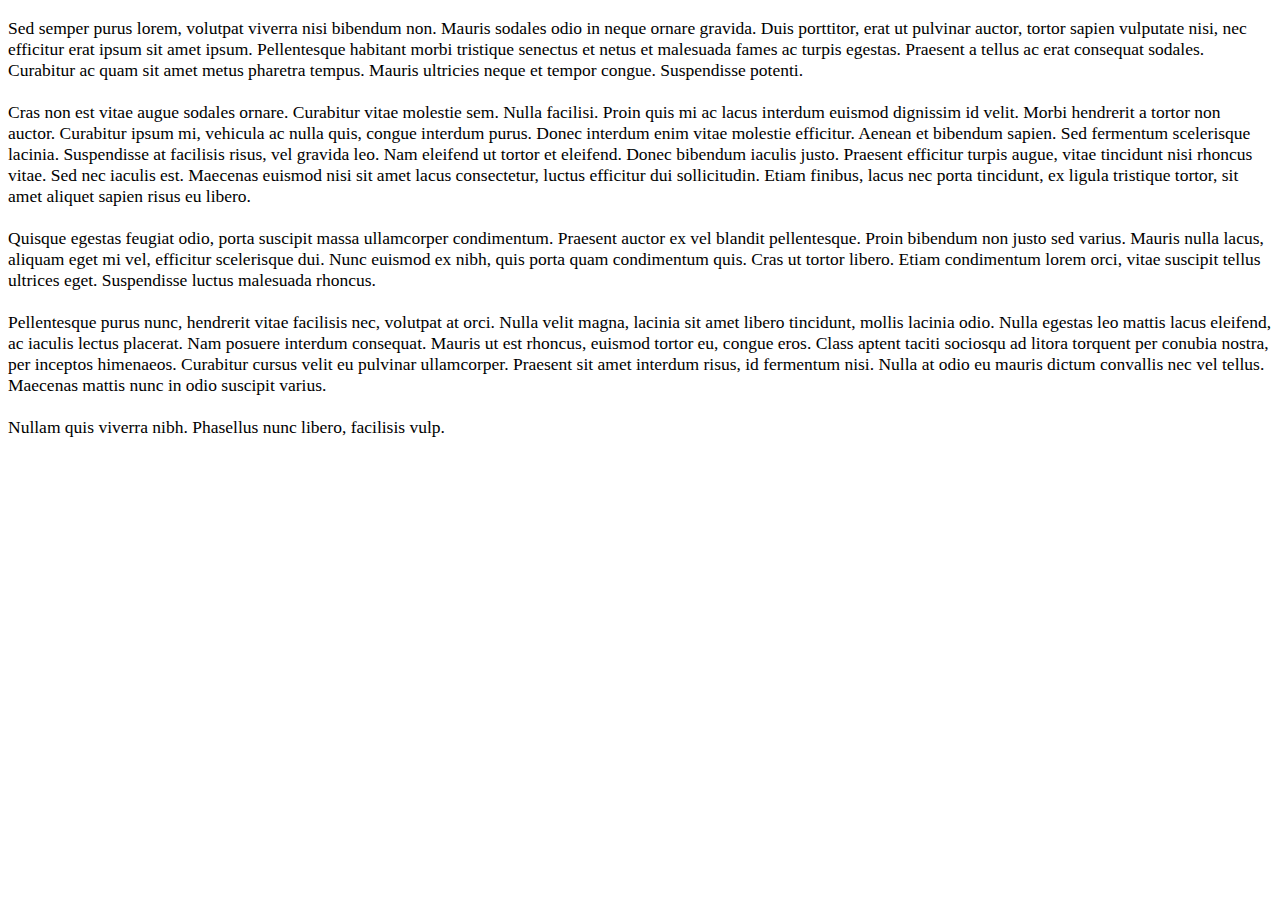
<file: texts/text7.html>
﻿<!DOCTYPE html>
<html>

<head>
<meta content="text/html; charset=utf-8" http-equiv="Content-Type">
<title>Untitled 1</title>
</head>

<body>
<p style="font-family: Century Gothic; text-align:left; text-wrap:normal; font-size: 17.5px;">
Sed semper purus lorem, volutpat viverra nisi bibendum non. Mauris sodales odio in neque ornare gravida. 
Duis porttitor, erat ut pulvinar auctor, tortor sapien vulputate nisi, nec efficitur erat ipsum sit amet ipsum. 
Pellentesque habitant morbi tristique senectus et netus et malesuada fames ac turpis egestas. Praesent a tellus ac erat consequat sodales. 
Curabitur ac quam sit amet metus pharetra tempus. Mauris ultricies neque et tempor congue. Suspendisse potenti.
<br><br>
Cras non est vitae augue sodales ornare. Curabitur vitae molestie sem. Nulla facilisi. Proin quis mi ac lacus interdum euismod dignissim id velit. 
Morbi hendrerit a tortor non auctor. Curabitur ipsum mi, vehicula ac nulla quis, congue interdum purus. Donec interdum enim vitae molestie efficitur. 
Aenean et bibendum sapien. Sed fermentum scelerisque lacinia. Suspendisse at facilisis risus, vel gravida leo. Nam eleifend ut tortor et eleifend. 
Donec bibendum iaculis justo. Praesent efficitur turpis augue, vitae tincidunt nisi rhoncus vitae. Sed nec iaculis est. 
Maecenas euismod nisi sit amet lacus consectetur, luctus efficitur dui sollicitudin. Etiam finibus, lacus nec porta tincidunt, ex ligula tristique tortor, sit amet aliquet sapien risus eu libero.
<br><br>
Quisque egestas feugiat odio, porta suscipit massa ullamcorper condimentum. Praesent auctor ex vel blandit pellentesque. 
Proin bibendum non justo sed varius. Mauris nulla lacus, aliquam eget mi vel, efficitur scelerisque dui. Nunc euismod ex nibh, quis porta quam condimentum quis. 
Cras ut tortor libero. Etiam condimentum lorem orci, vitae suscipit tellus ultrices eget. Suspendisse luctus malesuada rhoncus.
<br><br>
Pellentesque purus nunc, hendrerit vitae facilisis nec, volutpat at orci. Nulla velit magna, lacinia sit amet libero tincidunt, mollis lacinia odio. 
Nulla egestas leo mattis lacus eleifend, ac iaculis lectus placerat. Nam posuere interdum consequat. Mauris ut est rhoncus, euismod tortor eu, congue eros. 
Class aptent taciti sociosqu ad litora torquent per conubia nostra, per inceptos himenaeos. Curabitur cursus velit eu pulvinar ullamcorper. 
Praesent sit amet interdum risus, id fermentum nisi. Nulla at odio eu mauris dictum convallis nec vel tellus. Maecenas mattis nunc in odio suscipit varius.
<br><br>
Nullam quis viverra nibh. Phasellus nunc libero, facilisis vulp.
</p>
</body>

</html>
</file>
<file: css/styles_1.css>
﻿body{
	/*background-color:#F6F7EB;*/
	background-color:white;
	/*font-family:Arial,Consolas;*/
	font-family:Century Gothic;
	font-size:18px;
	line-height:1.4;
	margin:0;
	padding:0;
}

.container
{
	width:80%;
	margin:auto;
	box-sizing: border-box;
}

header{
	top:0;
	position:fixed;
    width:100%;
	/*background:#6BBB94;*/
	background: #A0A199;
	background: -moz-linear-gradient(top, #A0A199 0%, #193652 100%);
	background: -webkit-linear-gradient(top, #A0A199 0%, #193652 100%);
	background: linear-gradient(to bottom, #A0A199 0%, #193652 100%);
	color:white;
	padding: 40px 0 45px 0;
	min-height:100px;
	border-top:2px black solid;
	border-bottom:2px black solid;
}

header a{
	color:white;
	font-size:20px;
	text-decoration:none;
	font-weight: bold;
}

header ul{
	margin:30px;
	padding:0px;
	padding-right:160px;
}


header li{
	float:right;
	display:inline;
	padding:0px 5px 0 5px;
	max-height:20px;
	
}

header a:hover{
	/*color:#F0B70B;*/
	color:#F0D60B;
}

header h1{
	font-size:50px;
	font-weight:normal;
	margin-left:0px;
}

section{
	padding-top:240px;
}

#para1{
	float:left;
	width:35%;	
	/*background:#A6D6BE;*/
	background:#A4B7C9;
	margin:0px;
	padding:0px;
}


section h2,h3{
	margin:0px;
}

section p
{
	margin:0px;
}

section img{
	float:right;
	width:60%;
	height:540px;
	padding-bottom:inherit;
	}


#foot{
	font-size:15px;
	
}

footer{	
	bottom: 0;
	position:fixed;
	width:100%;	
	background:#42607D;
	color:white;	
	border-top:2px black solid;
	border-bottom:2px black solid;

}
</file>
<file: css/styles_2.css>
﻿body{
	/*background-color:#F6F7EB;*/
	background-color:white;
	/*font-family:Arial,Consolas;*/
	font-family:Century Gothic;
	font-size:18px;
	line-height:1.4;
	margin:0;
	padding:0;
}

.container
{
	width:80%;
	margin:auto;
	box-sizing: border-box;
}

header{
	top:0;
	position:fixed;
    width:100%;
	/*background:#6BBB94;*/
	background: #A0A199;
	background: -moz-linear-gradient(top, #A0A199 0%, #193652 100%);
	background: -webkit-linear-gradient(top, #A0A199 0%, #193652 100%);
	background: linear-gradient(to bottom, #A0A199 0%, #193652 100%);
	color:white;
	padding: 40px 0 45px 0;
	min-height:100px;
	border-top:2px black solid;
	border-bottom:2px black solid;
}

header a{
	color:white;
	font-size:20px;
	text-decoration:none;
	font-weight: bold;
}

header ul{
	margin:30px;
	padding:0px;
	padding-right:160px;
}


header li{
	float:right;
	display:inline;
	padding:0px 5px 0 5px;
	max-height:20px;
	
}

header a:hover{
	/*color:#F0B70B;*/
	color:#F0D60B;
}

header h1{
	font-size:50px;
	font-weight:normal;
	margin-left:0px;
}

section{
	padding-top:240px;
}

.ekpdia h2{
	padding:10px;
	margin-bottom:10px;
}

.ekpdia ul{
	margin-top:0px;
	background-color:#44525E;
	min-height:160px;
	color:white;
}

.ekpdia{
	margin:0px;
	background-color:#939B9D;
	width:20%;
	font-size:18px;
    height:90px;	
	float:right;
}


#moreme{
	width:50%;
}

#moreme h2{
	padding-top:40px;
	padding-bottom:40px;
	padding-left:50px;
	background-color:#44525E/*#A4B7C9*/;
	color:white;
	margin-top:0px;
	margin-left:40px;
	margin-right:40px;
	margin-bottom:0px;
	}


#moreme blockquote{
	padding-top:15px;
	padding-bottom:20px;
	padding-left:50px;
	margin-top:0px;
	padding-right:50px;
	margin-bottom:15px;
	text-align:left;
	background-color:#D2DDE6;
}

#foot{
	font-size:15px;
	
}

footer{	
	bottom: 0;
	position:fixed;
	width:100%;	
	background:#42607D;
	color:white;	
	border-top:2px black solid;
	border-bottom:2px black solid;

}
</file>
<file: css/styles_5.css>
﻿body{
	/*background-color:#F6F7EB;*/
	background-color:white;
	/*font-family:Arial,Consolas;*/
	font-family:Century Gothic;
	font-size:18px;
	line-height:1.4;
	margin:0;
	padding:0;
}

.container
{
	width:80%;
	margin:auto;
	box-sizing: border-box;
}

header{
	top:0;
	position:fixed;
    width:100%;
	/*background:#6BBB94;*/
	background: #A0A199;
	background: -moz-linear-gradient(top, #A0A199 0%, #193652 100%);
	background: -webkit-linear-gradient(top, #A0A199 0%, #193652 100%);
	background: linear-gradient(to bottom, #A0A199 0%, #193652 100%);
	color:white;
	padding: 40px 0 45px 0;
	min-height:100px;
	border-top:2px black solid;
	border-bottom:2px black solid;
}

header a{
	color:white;
	font-size:20px;
	text-decoration:none;
	font-weight: bold;
}

header ul{
	margin:30px;
	padding:0px;
	padding-right:160px;
}


header li{
	float:right;
	display:inline;
	padding:0px 5px 0 5px;
	max-height:20px;
	
}

header a:hover{
	/*color:#F0B70B;*/
	color:#F0D60B;
}

header h1{
	font-size:50px;
	font-weight:normal;
	margin-left:0px;
}

section{
	padding-top:240px;
}

#map{
	float:left;
	width:40%
}

#list{
	float:left;
	width:20%;
	background-color:#A4B7C9;
}

#img{
	float:right;
	width:50%;
	
}

#img img{
	height:500px;
	width:780px;
	
}

#foot{
	font-size:15px;
	
}

footer{	
	bottom: 0;
	position:fixed;
	width:100%;	
	background:#42607D;
	color:white;	
	border-top:2px black solid;
	border-bottom:2px black solid;

}
</file>
<file: css/styles_3.css>
﻿body{
	/*background-color:#F6F7EB;*/
	background-color:white;
	/*font-family:Arial,Consolas;*/
	font-family:Century Gothic;
	font-size:18px;
	line-height:1.4;
	margin:0;
	padding:0;
}

.container
{
	width:80%;
	margin:auto;
	box-sizing: border-box;
}

header{
	top:0;
	position:fixed;
    width:100%;
	/*background:#6BBB94;*/
	background: #A0A199;
	background: -moz-linear-gradient(top, #A0A199 0%, #193652 100%);
	background: -webkit-linear-gradient(top, #A0A199 0%, #193652 100%);
	background: linear-gradient(to bottom, #A0A199 0%, #193652 100%);
	color:white;
	padding: 40px 0 45px 0;
	min-height:100px;
	border-top:2px black solid;
	border-bottom:2px black solid;
}

header a{
	color:white;
	font-size:20px;
	text-decoration:none;
	font-weight: bold;
}

header ul{
	margin:30px;
	padding:0px;
	padding-right:160px;
}


header li{
	float:right;
	display:inline;
	padding:0px 5px 0 5px;
	max-height:20px;
	
}

header a:hover{
	/*color:#F0B70B;*/
	color:#F0D60B;
}

header h1{
	font-size:50px;
	font-weight:normal;
	margin-left:0px;
}

section{
	padding-top:240px;
}

#textsear{
	margin:0px;
	
}


section select{
	width:450px;
	font-size:16px;

}

section h2{
	margin-top:0px;
	padding-top:20px;
	padding-left:20px;
}

section embed{
	width:100%;
	height:470px;
	background-color:#A4B7C9;
	margin-bottom:0px;
}

pre{
	font-size:16px;
}

#selection{
	width:100%;
	background-color:#44525E;
	color:white;

}


#divlink{
	background-color:#44525E;
	width:100%;
	padding-top:20px;
	padding-bottom:60px;
}

#divlink a{
	text-decoration:none;
	font-size:16px;
	padding-left:20px;
}



#foot{
	font-size:15px;
	
}

footer{	
	bottom: 0;
	position:fixed;
	width:100%;	
	background:#42607D;
	color:white;	
	border-top:2px black solid;
	border-bottom:2px black solid;

}
</file>
